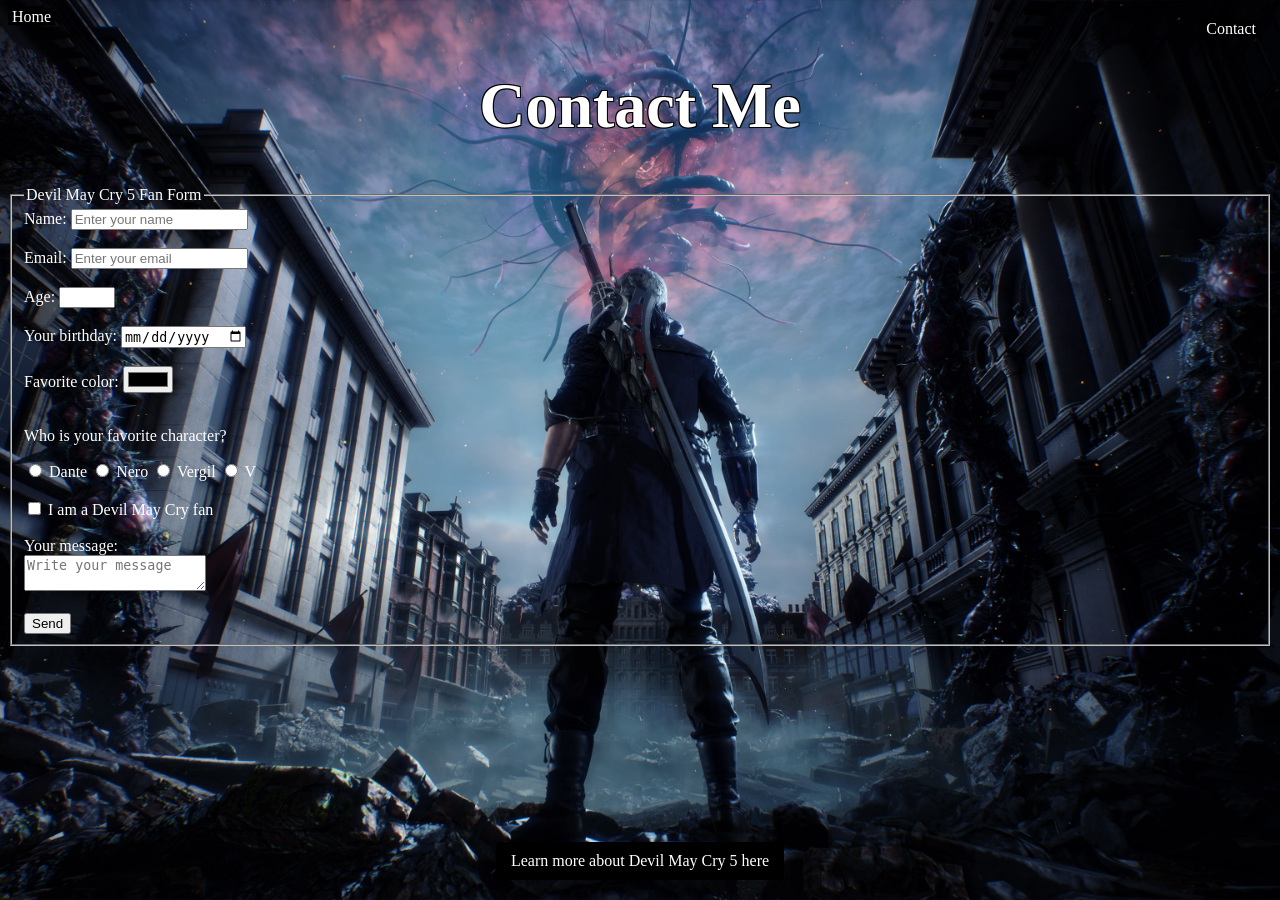
<file: contact.html>
<!DOCTYPE html>
<html lang="en">

<head>
    <meta charset="UTF-8">
    <link rel="stylesheet" href="css/style.css">
    <title>Contact Me</title>
</head>


<nav>
    <a class="fixed-home" href="index.html">Home</a>
    <a class="fixed-contact" href="contact.html">Contact</a>
    <a class="fixed-about" href="about.html">Learn more about Devil May Cry 5 here</a>
</nav>

<h1>Contact Me</h1>

<form action="#" method="post">

    <fieldset>
        <legend>Devil May Cry 5 Fan Form</legend>

        <label for="name">Name:</label>
        <input type="text" id="name" name="name" placeholder="Enter your name" required>

        <br><br>

        <label for="email">Email:</label>
        <input type="email" id="email" name="email" placeholder="Enter your email" required>

        <br><br>

        <label for="age">Age:</label>
        <input type="number" id="age" name="age" min="13" max="100">

        <br><br>

        <label for="date">Your birthday:</label>
        <input type="date" id="date" name="date">

        <br><br>

        <label for="color">Favorite color:</label>
        <input type="color" id="color" name="color">

        <br><br>

        <p>Who is your favorite character?</p>
        <input type="radio" id="dante" name="character" value="Dante">
        <label for="dante">Dante</label>

        <input type="radio" id="nero" name="character" value="Nero">
        <label for="nero">Nero</label>

        <input type="radio" id="vergil" name="character" value="Vergil">
        <label for="vergil">Vergil</label>

        <input type="radio" id="V" name="character" value="V">
        <label for="V">V</label>

        <br><br>

        <input type="checkbox" id="fan" name="fan">
        <label for="fan">I am a Devil May Cry fan</label>

        <br><br>

        <label for="message">Your message:</label>
        <br>
        <textarea id="message" name="message" maxlength="300" placeholder="Write your message"></textarea>
        <br><br>
        <input type="submit" value="Send">
    </fieldset>
</form>
</file>
<file: css/style.css>
html,
body {
    overflow: visible !important;
    overflow-x: hidden;
}

body {
    background-image: url("../images/bgbg.jpg");
    background-repeat: no-repeat;
    background-position: center center;
    background-size: cover;
    background-attachment: fixed;
    color: white;
}

main {
    color: white;
}

.logo-stack {
    position: absolute;
    right: 50px;
    top: 50%;
    transform: translateY(-50%);
    display: flex;
    flex-direction: column;
    align-items: center;
    gap: -300px;
}

.platform-logos {
    display: flex;
    align-items: center;
    justify-content: center;
    gap: 20px;
}

.xbox-logo,
.steam-logo,
.logops5 {
    display: inline-block;
}

.xbox-logo .right-logo,
.steam-logo .right-logo,
.logops5 .right-logo {
    display: block;
    position: static;
    margin: 0;
    transform: none;
}

.xbox-logo .right-logo {
    width: 70px;
}

.steam-logo .right-logo {
    width: 100px;
}

.logops5 .right-logo {
    width: 110px;
}

.logo-container .right-logo {
    display: block;
    width: min(420px, 75vw);
    height: auto;
}

.fixed-about {
    position: fixed;
    bottom: 20px;
    left: 50%;
    transform: translateX(-50%);
    background-color: rgb(0, 0, 0);
    color: #fff;
    padding: 10px 15px;
    text-decoration: none;
    border-radius: 5px;
    white-space: nowrap;
}

.fixed-home {
    color: white;
    background-color: #000000;
    text-decoration: none;
    border-radius: 0px;
    padding: 0px 4px;
}

.fixed-contact {
    position: fixed;
    top: 20px;
    right: 20px;
    color: white;
    background-color: rgb(0, 0, 0);
    text-decoration: none;
    border-radius: 0px;
    padding: 0px 4px;
}

h1 {
    text-align: center;
    font-size: 4rem;
    text-shadow: -1px -1px 0 #000, 1px -1px 0 #000, -1px 1px 0 #000, 1px 1px 0 #000;
}

h2 {
    text-align: center;
    text-shadow: -1px -1px 0 #000, 1px -1px 0 #000, -1px 1px 0 #000, 1px 1px 0 #000;
}

.about-text {
    text-align: center;
    font-size: larger;
    text-shadow: -1px -1px 0 #000, 1px -1px 0 #000, -1px 1px 0 #000, 1px 1px 0 #000;
}

.Japan-Awards img {
    width: 200px;
    margin-left: 430px;
}

.TheGameAwards img {
    width: 200px;
    margin-left: 670px;
    transform: translateY(-45px);
}

.joystickaward img {
    width: 230px;
    margin-left: 900px;
    transform: translateY(-93px);
}

.mainphoto1 img {
    width: 500px;
    height: 300px;
    object-fit: cover;
}

.mainphoto2 img {
    width: 500px;
    height: 300px;
    object-fit: cover;
}

.mainphoto3 img {
    width: 500px;
    height: 300px;
    object-fit: cover;
}

.MAINPHOTOS {
    display: flex;
}

.D1 img {
    width: 300px;
}

.table-dmc5 {
    width: 100%;
    border-collapse: collapse;
}

.table-dmc5 th,
.table-dmc5 td {
    border: 2px solid white;
    padding: 10px;
    text-align: center;
}

video {
    width: 100%;
}

.gameplay-video {
    width: 320px;
}

.trailer2 {
    margin-top: 10px;
    font-size: 16px;
    font-weight: bold;
    color: #FFF;
    text-align: center;
}


/* 1 */

.task1-section {
    display: flex;
    flex-direction: column;
    align-items: center;
}

.composition {
    width: min(90vw, 500px);
    aspect-ratio: 1;
    display: grid;
    grid-template-columns: repeat(6, 1fr);
    grid-template-rows: repeat(6, 1fr);
    gap: 4px;
    background-color: #1a1a1a;
    border-radius: 4px;
    overflow: hidden;
}

.composition .blue {
    background-color: #2b62d9;
    grid-column: 1 / 3;
    grid-row: 1 / 4;
    display: flex;
    justify-content: center;
    align-items: center;
}

.composition .top_white {
    background-color: #f0f0f0;
    grid-column: 3 / 7;
    grid-row: 1 / 2;
}

.composition .yellow {
    background-color: #f4c403;
    grid-column: 3 / 5;
    grid-row: 2 / 4;
}

.composition .right_top {
    background-color: #f0f0f0;
    grid-column: 5 / 7;
    grid-row: 2 / 5;
}

.composition .red {
    background-color: #d12b2b;
    grid-column: 1 / 4;
    grid-row: 4 / 7;
}

.composition .black {
    background-color: #1a1a1a;
    grid-column: 4 / 5;
    grid-row: 4 / 7;
}

.composition .right_bottom {
    background-color: #f0f0f0;
    grid-column: 5 / 7;
    grid-row: 5 / 7;
}


/* 2 */

.component-library {
    max-width: 900px;
    margin: 0 auto;
    display: flex;
    flex-direction: column;
    gap: 30px;
}

.comp-navbar {
    display: flex;
    justify-content: space-between;
    align-items: center;
    background: #1e1e1e;
    padding: 15px 20px;
    border-radius: 8px;
}

.comp-nav-links {
    display: flex;
    list-style: none;
    gap: 20px;
    margin: 0;
    padding: 0;
}

.comp-nav-links a {
    color: #fff;
    text-decoration: none;
}

.comp-btn {
    padding: 8px 16px;
    background: #333;
    color: #fff;
    border: none;
    border-radius: 4px;
    cursor: pointer;
}

.comp-cards-row {
    display: flex;
    gap: 20px;
    width: 300px;
}

.comp-card {
    flex: 1;
    width: 280px;
    background: #1e1e1e;
    padding: 20px;
    border-radius: 8px;
    display: flex;
    flex-direction: column;
    justify-content: space-between;
}

.comp-comment {
    display: flex;
    gap: 15px;
    background: #1e1e1e;
    padding: 20px;
    border-radius: 8px;
    align-items: center;
}

.comp-avatar {
    width: 60px;
    height: 60px;
    border-radius: 50%;
    object-fit: cover;
    flex-shrink: 0;
}

.comp-pagination {
    display: flex;
    align-items: center;
    gap: 15px;
    background: #1e1e1e;
    padding: 15px;
    border-radius: 8px;
}

.comp-pages {
    display: flex;
    gap: 8px;
    margin: auto;
}

.comp-result-count {
    margin-left: auto;
}

.comp-pricing {
    display: flex;
    gap: 20px;
    align-items: stretch;
}

.price-plan {
    flex: 1;
    background: #1e1e1e;
    padding: 20px;
    border-radius: 8px;
    display: flex;
    flex-direction: column;
}

.price-plan p:nth-of-type(2) {
    flex: 1;
}

.price-plan.recommended {
    padding-top: 40px;
    padding-bottom: 40px;
}


/*  3 */

.t3-container {
    max-width: 900px;
    margin: 20px auto;
}

.t3-item {
    background: #1e1e1e;
    padding: 15px;
    border-radius: 6px;
}

.t3-img img {
    max-width: 100%;
    max-height: 100%;
    object-fit: contain;
}

.t3-container.grid-mode {
    display: grid;
    grid-template-columns: repeat(auto-fit, minmax(250px, 1fr));
    gap: 15px;
}

.t3-container.grid-mode .t3-item {
    display: flex;
    flex-direction: column;
    gap: 10px;
}

.features {
    padding: 40px 20px;
}

.features-title {
    text-align: center;
    font-size: 30px;
    margin-bottom: 30px;
}

.features-grid {
    display: grid;
    grid-template-columns: 1fr;
    gap: 20px;
}

.feature-card {
    background: #1a1a1a;
    padding: 25px;
    text-align: center;
    border-radius: 10px;
}

.feature-card h3 {
    margin-bottom: 15px;
}

.feature-card p {
    margin: 0;
}


/* Tablet */

@media (min-width: 768px) {
    .features {
        padding: 60px 40px;
    }
    .features-title {
        font-size: 40px;
    }
    .features-grid {
        grid-template-columns: repeat(2, 1fr);
    }
}


/* Laptop */

@media (min-width: 1200px) {
    .features {
        padding: 80px 60px;
    }
    .features-grid {
        grid-template-columns: repeat(4, 1fr);
    }
    .feature-card {
        padding: 30px;
    }
}

#gallery {
    background-color: #1a1a1a;
}

#gallery h2 {
    color: white;
}
</file>
